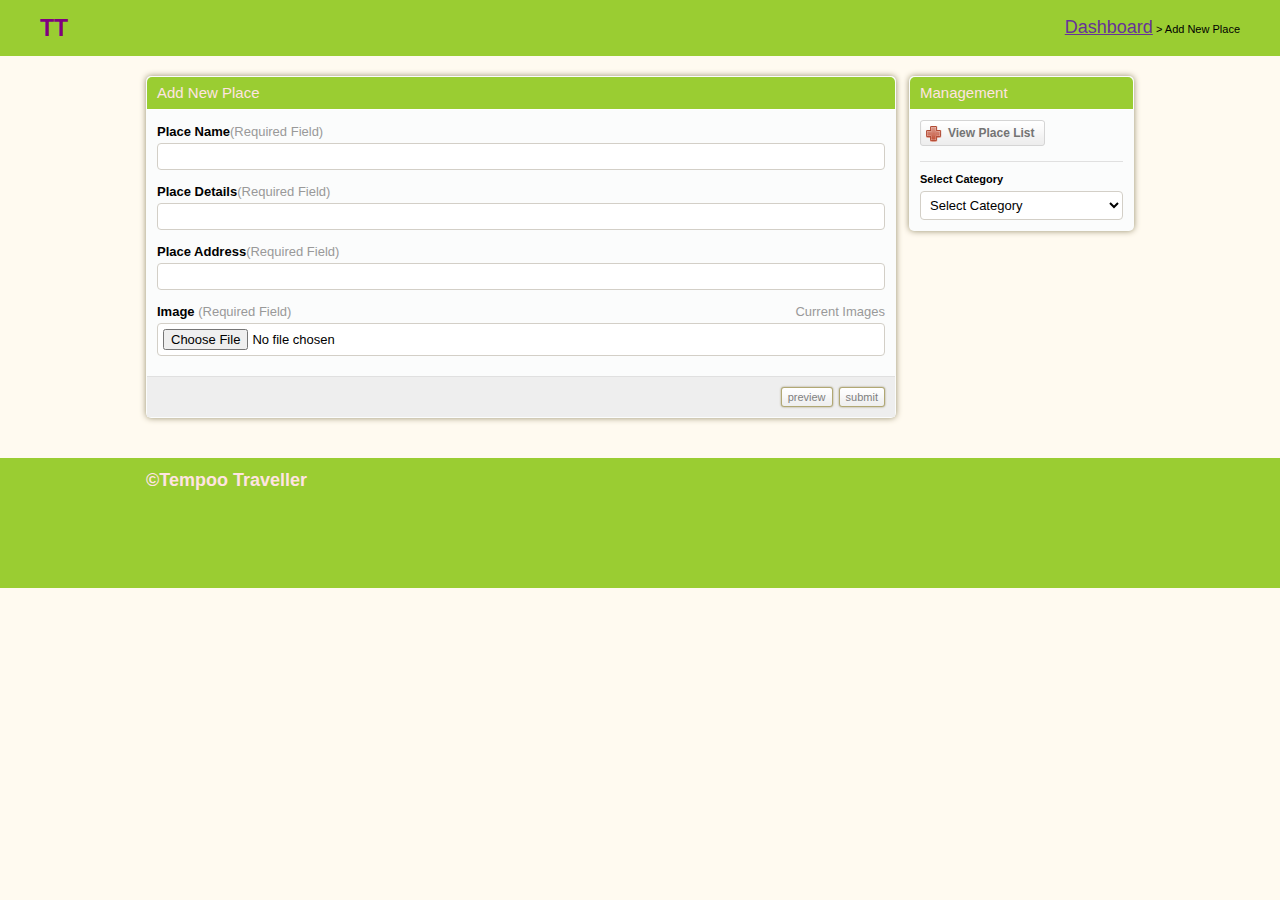
<file: ownerpage/add_property.html>
<!DOCTYPE html PUBLIC "-//W3C//DTD XHTML 1.0 Transitional//EN" "http://www.w3.org/TR/xhtml1/DTD/xhtml1-transitional.dtd">
<html xmlns="http://www.w3.org/1999/xhtml">
<head>
	<meta http-equiv="Content-type" content="text/html; charset=utf-8" />
	<title>Add New Place</title>
	<link rel="stylesheet" href="css/style.css" type="text/css" media="all" />
</head>
<body>
<div id="header">
	<nav>
		<ul>
			<li class="logo2">TT</li>
			<li><a href="ownerindex.html">Dashboard</a>
				<span>&gt;</span>
				Add New Place</li>
		</ul>
	</nav>
</div>

<div id="container">
	<div class="shell">
		
		<div id="main">
			<div class="cl">&nbsp;</div>
			
			<div id="content">
				
				<div class="box">
					<div class="box-head">
						<h2>Add New Place</h2>
					</div>
					
					<form action="" method="post" enctype="multipart/form-data">
						
						<div class="form">
							

								<p>
									<label>Place Name<span>(Required Field)</span></label>
									<input type="text" class="field size1" name="place_name" required />
								</p>	
								<p>
									<label>Place Details<span>(Required Field)</span></label>
									<input type="text" class="field size1" name="place_details" required />
								</p>
								<p>
									<label>Place Address<span>(Required Field)</span></label>
									<input type="text" class="field size1" name="address" required />
								</p>
								<p>
									<span class="req">Current Images</span>
									<label>Image <span>(Required Field)</span></label>
									<input type="file" class="field size1" name="image" required />
								</p>

						</div>
						
						<div class="buttons">
							<input type="button" class="button" value="preview" />
							<input type="submit" class="button" value="submit" name="send" />
						</div>
						
					</form>
					
				</div>

			</div>
			
			<div id="sidebar">
				
				<div class="box">
					
					<div class="box-head">
						<h2>Management</h2>
					</div>
					
					<div class="box-content">
						
						<a href="Owner_timeline.html" class="add-button"><span>View Place List</span></a>
						<div class="cl">&nbsp;</div>
						
						<!-- Sort -->

						<div class="sort">
							<label>Select Category</label>
							<select class="field">
								<option disabled selected>Select Category</option>
								<option value="outdoor">Outdoors</option>
								<option value="artculture">Art & Culture</option>
								<option value="beaches">Beaches</option>
								<option value="mostvisited">Most Visited</option>
								<option value="kidfriendly">Kid Friendly</option>
								<option value="historical">Historical</option>
							</select>
						</div>
					</div>
				</div>
			</div>
			
			<div class="cl">&nbsp;</div>			
		</div>
	</div>
</div>

<div id="footer">
	<div class="shell">
		<span class="left">&copy;Tempoo Traveller</span>
	</div>
</div>

</body>
</html>
</file>
<file: ownerpage/css/style.css>
* { padding:0; margin:0; outline:0; }
body {
	background:floralwhite;
	font-family: Verdana, sans-serif;
	font-size:11px;
	line-height:14px;
	color:black;
}
input, textarea, select { font-family: Verdana, sans-serif; font-size:13px; }
textarea { overflow:hidden; }

.field { border:solid 1px #d3cfc7; background:#fff; padding:5px; }
.small-field { border:solid 1px #d3cfc7; background:#fff; padding:3px 1px; font-size:11px; }

.checkbox { width:13px; height:13px; vertical-align:top; position:relative; top:2px; }

.button { background:#eee url(images/button.gif) repeat-x 0 0; border:solid 1px #b1a874; color:#7f7f7f; font-size:11px; padding:2px 6px 2px 6px; cursor:pointer; line-height:14px !important; }
.button:hover { color:#333; border-color:#857b42; }


.field:focus { color:#000; border-color:#857b42;}

a img { border:0; }

a { color:rebeccapurple; font-size: large; text-decoration: underline; cursor:pointer; }
a:hover { color:Yellow; font-size: large text-decoration: none;}

.left, .alignleft { float:left; display:inline; }
.right, .alignright { float:right; display:inline; }

.cl { font-size:0; line-height:0; clear:both; display:block; height:0; }

.al { text-align: left; }
.ar { text-align: right; }
.ac { text-align: center !important; }

h1{ font-size:22px; line-height:24px; color:#fff; font-weight: normal;}
h1 a{ color:#fff; text-decoration: none; }
h2 { font-size:15px; font-weight: normal; }
h3 { font-size:12px; line-height:14px; font-weight: normal; }
h3 a{ text-decoration: none; }



.shell { width:988px; margin:0 auto; }


#header h1{ float:left; display:inline; padding-top:12px; }
#top-navigation { float:right; white-space:nowrap; color:#fff; padding-top:15px; }
#top-navigation a{ color:#fff; }
#top-navigation span{ color:green; }
#top { height:53px; }

#navigation { height:36px;}
#navigation ul{ list-style-type: none;}
#navigation ul li{ float:left; display:inline; margin-right:2px;}
#navigation ul li a,
#navigation ul li a span { float:left; height:36px; background:url(images/tab.gif) no-repeat 0 0; padding:0 0 0 15px;}
#navigation ul li a span { background-position:right 0; padding:0 15px 0 0;}
#navigation ul li a { line-height:36px; color:#907525; text-decoration: none; }

#navigation ul li a.active,
#navigation ul li a:hover { background-position:0 bottom;}

#navigation ul li a.active span,
#navigation ul li a:hover span{ background-position:right bottom;}

#navigation ul li a.active { font-size:12px; font-weight: bold; color:#887e42; }


#container { padding:20px 0;}

.small-nav { color:#978b48; padding-bottom:20px; }
.small-nav a{ color:#6f6636; }


#main {}
#content { float:left; width:750px; }
#sidebar { float:right; width:225px; }


.table {}
.table th{ background:#fffdfa url(images/th.gif) repeat-x 0 0; color:#818181; text-align: left; padding:7px 10px; border-bottom:solid 1px #d2d1cb;}
.table td{ background:#fbfcfc;  border-bottom:solid 1px #e0e0e0; padding:8px 10px; }
.table tr.odd td{ background:#f8f8f8; }
.table tr:hover td{ background:#fff9e1; }
.table a.ico{ }

.box { background:#fbfcfc; height:100%; padding:1px; margin-bottom:20px; }
.box-head { background:yellowgreen; height:32px; color:mistyrose; padding: 0 10px; line-height:32px; white-space:nowrap; border-bottom:solid 1px #fff; }
.box-head .right{ padding-top:5px; line-height:13px;}
.box-head .right label,
.box-head .right input { float:left; }
.box-head .right label { padding:4px 0 0 0;}
.box-head .right input { margin-left:5px;}

.pagging { height:20px; padding:8px 10px; line-height:19px; color:#949494; }
.pagging a{ background:url(images/pagging.gif) repeat-x 0 0; height:20px; float:left; padding:0 8px; border:solid 1px #d5d5d5; text-decoration: none; color:#949494; margin-left:5px;  }
.pagging a:hover { border-color:#638c21; background:#5dba32; color:#fff; }
.pagging span{ float:left; margin-left:5px; padding-top:2px; }


a.ico { color:#9d9c9a; font-size:10px; text-decoration: none; padding:0 0 0 14px; background-repeat:no-repeat; background-position:0 0; }
a.ico:hover { color:#333;}
a.del { background-image:url(images/del.gif)}
a.edit { background-image:url(images/edit.gif); margin-left:14px;}


.form { padding:15px 10px 5px 10px; }
.form label{ display:block; font-weight: bold; font-size:13px; padding-bottom:4px; }
.form label span{ color:#999; font-weight: normal;}
.form .field { display:block; }
.form .inline-field .field { display:inline;}
.form .req { font-size:13px; float:right; white-space:nowrap; color:#999;  }
.form p{ padding-bottom:15px; }

.size1 { width:716px; }
.size2 { width:80px; }
.size3 { width:120px; }
textarea.size1 { height:180px; }

.buttons { text-align: right; padding:10px; background:#eee; border-top:solid 1px #e0e0e0; }
.buttons .button{ margin-left:3px;}

.box-content { padding:10px; }

.sort { border-top:solid 1px #e0e0e0; padding-top:10px; margin-top:15px;   }
.sort label{ display:block; font-weight: bold;}
.sort .field{ display:block; margin-top:5px; }
.sort select.field{ width:203px; }


.box-content p { padding-top:10px; }
.select-all{}
.select-all label{ text-decoration: underline; padding-left:4px; }

.add-button,
.add-button span { float:left; height:26px; background:url(images/add-button.gif) no-repeat 0 0; padding:0 0 0 28px; }
.add-button span { background-position:right 0; padding:0 10px 0 0; }
.add-button { font-weight: bold; font-size:12px; color:#747474; text-decoration: none; line-height:26px; }
.add-button:hover { color:#333;}


#footer { height:130px; background:yellowgreen; line-height:44px; color:mistyrose; font-size: large; font-weight: bold;}
#footer a{ color:Black; font-weight: bold;}


.msg { position:relative; padding-right:35px; margin-bottom:10px; }
.msg p{ padding:9px 10px 9px 40px; font-size:12px; background-repeat:no-repeat; background-position:10px 5px;}
.msg a.close{ font-size:0; line-height:0; position:absolute; top:0; right:0; width:34px; height:34px; background:url(images/close.gif); text-indent: -4000px;}

.msg-ok p{ background-color:#fffac2; border:solid 1px #dbd6a2; color:#5e5c40; background-image:url(images/msg-ok.gif); }
.msg-error p{ background-color:#f3c598; border:solid 1px #e8b084; color:#49ba32; background-image:url(images/msg-error.gif);  }

/*** CSS3 ***/
.box { -moz-border-radius:5px; -webkit-border-radius:5px; -moz-box-shadow: 0 0 6px #978f6c; -webkit-box-shadow: 0 0 6px #978f6c;}
.box-head { -moz-border-radius-topleft:5px; -moz-border-radius-topright:5px; -webkit-border-top-left-radius:5px; -webkit-border-top-right-radius:5px; }

.field, .button { -moz-border-radius:4px; -webkit-border-radius:4px; }
.small-field, .button, .pagging a { -moz-border-radius:3px; -webkit-border-radius:3px; }

.msg p { -moz-border-radius:6px; -webkit-border-radius:6px; }

.button { -moz-box-shadow: 0 0 2px #978f6c; -webkit-box-shadow: 0 0 2px #978f6c;}
#header nav{
	background: yellowgreen;
	padding: 5px 40px;
}
#header nav ul{
	list-style: none;
	display: flex;
	flex-wrap: wrap;
	align-items: center;
	justify-content: center;
}
#header nav ul li{
	padding: 15px 0;
	cursor: pointer;
}
#header nav ul li.logo2{
	flex: 1;
	color: purple;
	font-size: 23px;
	font-weight: 600;
	cursor: default;
	user-select: none;
}
#header nav ui li select{
	position: relative;
	padding: 8px, 12px;
	border: 5px solid #dddddd;
	cursor: pointer;
	position: relative;
	margin: auto;
	width: 12%;
	left: 50px;
}
#header nav ui li select:hover{
	outline: none;
	border: 1px solid #bbbbbb;
}
#header nav ui li select option{
	background:#ffffff
}
#header nav ui li select2{
	position: relative;
	padding: 8px, 12px;
	border: 5px solid #dddddd;
	cursor: pointer;
	position: relative;
	margin: auto;
	width: 12%;
	right: -50px;
}
#header nav ui li select2:hover{
	outline: none;
	border: 1px solid #bbbbbb;
}
#header nav ui li select2 option{
	background:#ffffff
}
</file>
